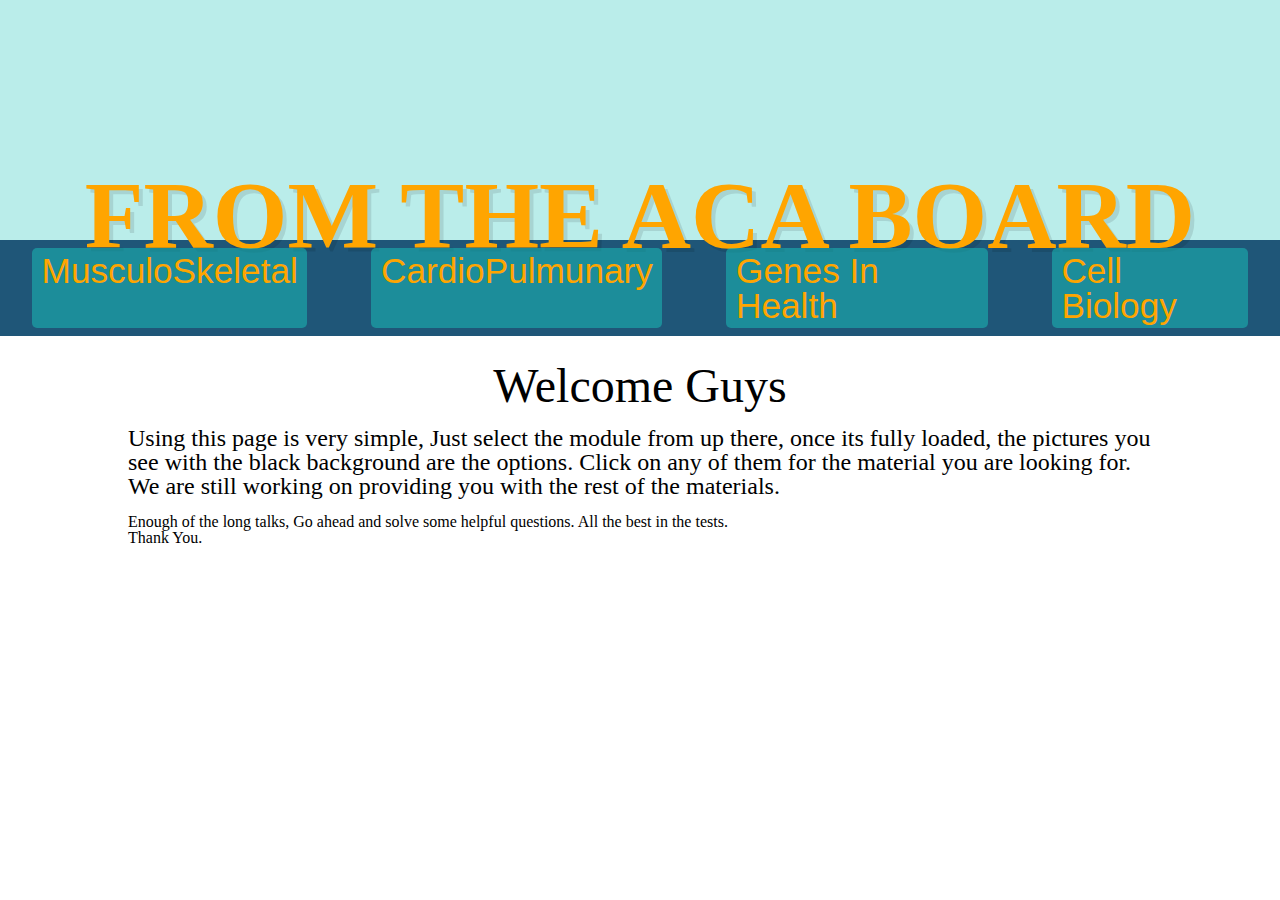
<file: index.html>
<!DOCTYPE html>
<html>
  <head>
    <!-- Global site tag (gtag.js) - Google Analytics -->
    <script async src="https://www.googletagmanager.com/gtag/js?id=UA-112420458-1"></script>
    <script>
    window.dataLayer = window.dataLayer || [];
    function gtag(){dataLayer.push(arguments);}
    gtag('js', new Date());

    gtag('config', 'UA-112420458-1');
    </script>

    <meta charset="utf-8">
    <title>Aca Board</title>
    <link rel="stylesheet" href="./resources/css/style.css">
    <link rel="stylesheet" href="./resources/css/reset.css">
    <link href='https://fonts.googleapis.com/css?family=Mogra' rel='stylesheet'>
  </head>
  <body>
    <div class="header">
      <h1><a href="./index.html">FROM THE ACA BOARD</a></h1>
    </div>
    <nav>
      <ul>
        <li><a href="./235.html">MusculoSkeletal</a></li>
        <li><a href="./237.html">CardioPulmunary</a></li>
        <li><a href="./233.html">Genes In Health</a></li>
        <li><a href="./231.html">Cell Biology</a></li>
      </ul>
    </nav>
    <div class="container">
      <div class="welcome">Welcome Guys</div>
      <p class="para">Using this page is very simple,
      Just select the module from up there, once its
      fully loaded, the pictures you see with the black
      background are the options. Click on any of them
      for the material you are looking for.
      We are still working on providing you with the
      rest of the materials.</p>
      <p>Enough of the long talks, Go ahead and solve
      some helpful questions. All the best in the tests.</p>
      <p>Thank You.</p>

    </div>
  </body>
</html>
</file>
<file: resources/css/style.css>
html {
  font-size: 18px;
  font-family: helvetica;
}

.header {
  width: 100%;

}
.header h1 {
  font-family: fantasy;
  text-shadow: 4px 4px 0px rgba(0,0,0,0.1);
  font-size: 6rem;
  color: #1F5678;
  font-weight: bolder;
  display: flex;
  justify-content: center;
  height: 15rem;
  line-height: 27rem;
  background-color: rgba(25, 195, 187, 0.3);
  background-image: url("http://images.all-free-download.com/images/graphicthumb/stethoscope_and_heartshaped_picture_165354.jpg");
  flex-wrap: wrap;
}

nav ul {
  display: flex;
  justify-content: center;
  background-color: #1F5678;

}
nav ul li {
  display: inline-flex;
  margin: 0.5rem 2rem;
  font-size: 2.2rem;
  background-color: rgba(25, 195, 187, 0.5);
  padding: 0.3rem 0.6rem;
  border-radius: 5px;
  font-family: helvetica;
}

a {
  color: orange;
  text-decoration: none;
}

a:hover {
  color: #1F5678;
}

nav ul li:hover {
  background-color: white;
}

.container {
  margin: 2% 10%;
}

.welcome {
  font-size: 3rem;
  text-align: center;
  margin-bottom: 1rem;
}

.para {
  font-size: 1.5rem;
  margin-bottom: 1rem;
}


@media only screen and (max-width: 1024px){
  nav ul li {
    margin: 1.3rem 1rem;
    font-size: 1.8rem;
  }
  .header h1 {
    display: flex;
    font-size: 4.5rem;
  }

}

@media only screen and (max-width: 800px){
  nav ul li {
    margin: 1.0rem 0.3rem;
    font-size: 1.6rem;
  }
  .header h1 {
    font-size: 3rem;
  }
}





img {
   height: 1000px;
   width: 95%;
  }

.container a {
  font-size: 1.5rem;
}


.sections {
  display: inline-flex;
  margin-bottom: 20rem;
}

.sections img {
  display: flex;
  flex-wrap: wrap;
  justify-content: space-around;
  height: 15rem;
  width: 90%;
  margin: 0.2rem 5%;
  border: 2px orange solid;
  border-radius: 8px;
}

#pzone {
  display: flex;
  flex-wrap: wrap;
  flex-shrink: 10;
  justify-content: center;

}

#pzone img {
  width: 15rem;
  display: inline;
  flex-wrap: wrap;
  justify-content: space-around;
  height: 18rem;

  margin: 0.2rem 0.3rem;
  border: 2px orange solid;
  border-radius: 8px;
}


#qzone {
  margin: 20rem 5%;
  font-size: 1.5rem;
  font-family: Helvetica;
}

#qzone {
  margin: 20rem 5%;
  font-size: 1.5rem;
  font-family: Helvetica;
}

#vzone {
  margin: 20rem 5%;
  font-size: 1.5rem;
  font-family: Helvetica;
}

#ozone {
  margin: 20rem 5%;
  font-size: 1.5rem;
  font-family: Helvetica;
}

.qvo p {
  margin-bottom: 3px;
  padding: 5px 8px;
  background-color: #54a1d6;
  border-radius: 5px;
}

.qvo a {
  color: orange;
}


.photohead {
  text-align: center;
  font-size: 2rem;
  font-weight: bold;
}


.select {
  font-size: 1.5rem;
}
</file>
